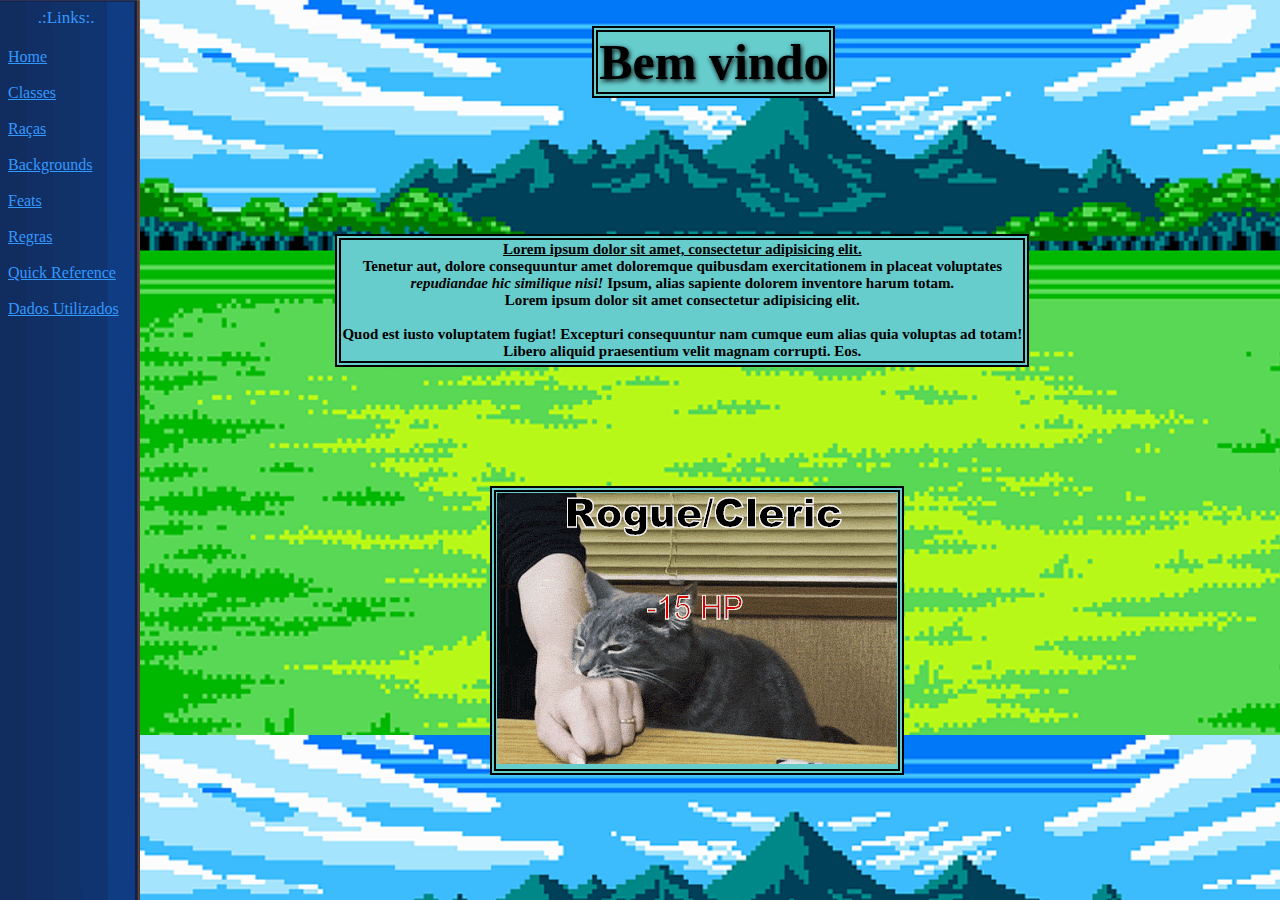
<file: index.html>
<!--
    Paleta 7 #FF6666 #FF6633 #FFFF66 #66FF66 #66CCCC #00FFFF #3399FF #9966FF #FF66FF
-->


<!DOCTYPE html>
    <html lang="en" xmlns="http://www.w3.org/1999/xhtml">
    <head>
        <meta charset="UTF-8">
        <meta name="viewport" content="width=device-width, initial-scale=1.0">
        <title>.:D&D:.</title>

    </head>

    <frameset cols="11%, 89%" border="0">
        <frame src="sidebar.html" name="Barra lateral"/>
        <frame src="main.html" name="Principal"/>

    </frameset>


    <body>

    </body>
</html>
</file>
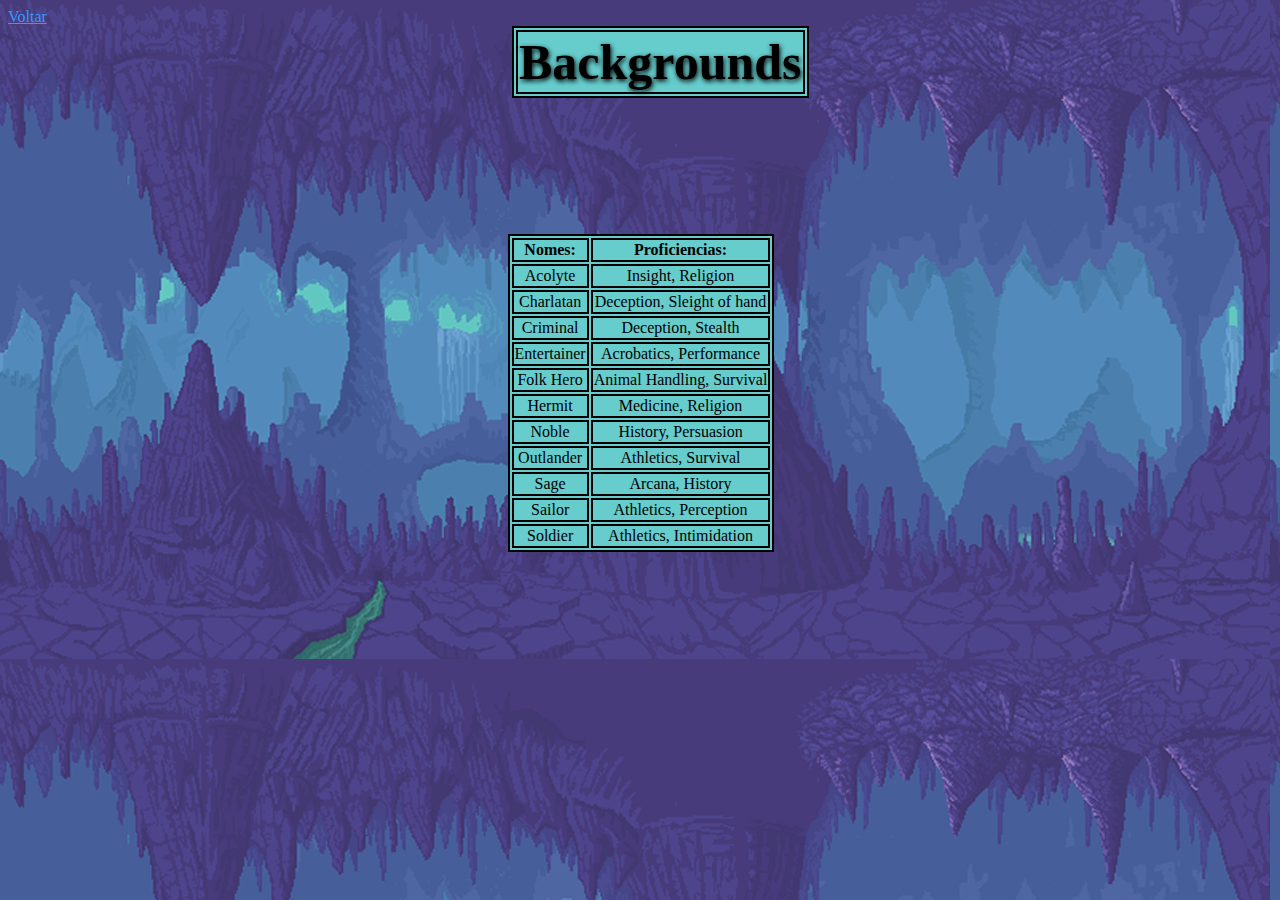
<file: backgrounds.html>
<!DOCTYPE html>
    <html lang="en" xmlns="http://www.w3.org/1999/xhtml">
    <head>

        <meta charset="UTF-8">
        <meta name="viewport" content="width=device-width, initial-scale=1.0">
        <title>.:Backgrounds:.</title>
        <link href="backgrounds.css" rel="stylesheet" type="text/css"/>
      
    </head>

    <body background="img/cave 1.png">
        <a href="main.html">Voltar</a>

        <div id="div1">
            <table>
                <th id="th1">
                   Backgrounds
                    <br>
                </th>
            </table>
        </div>

        <br>

        <div id="div2">
        <table>

            <th>Nomes:</th>
            <th>Proficiencias:</th>

            <tr>    
                <td>Acolyte</td> 
                <td>Insight, Religion</td>
            </tr>

            <tr>    
                <td>Charlatan</td> 
                <td>Deception, Sleight of hand</td>
            </tr>

            <tr>
                <td>Criminal</td>
                <td>Deception, Stealth</td>
            </tr>

            <tr>
                <td>Entertainer</td>
                <td>Acrobatics, Performance</td> 
            </tr>

            <tr>
                <td>Folk Hero</td>
                <td>Animal Handling, Survival</td>
            </tr>

            <tr>    
                <td>Hermit</td> 
                <td>Medicine, Religion</td>
            </tr>

            <tr>    
                <td>Noble</td> 
                <td>History, Persuasion</td>
            </tr>

            <tr>    
                <td>Outlander</td> 
                <td>Athletics, Survival</td>
            </tr>

            <tr>    
                <td>Sage</td> 
                <td>Arcana, History</td>
            </tr>
            
            <tr>    
                <td>Sailor</td> 
                <td>Athletics, Perception</td>
            </tr>

            <tr>    
                <td>Soldier</td> 
                <td>Athletics, Intimidation</td>
            </tr>

        </table>
        </div>
        
    </body>
</html>
</file>
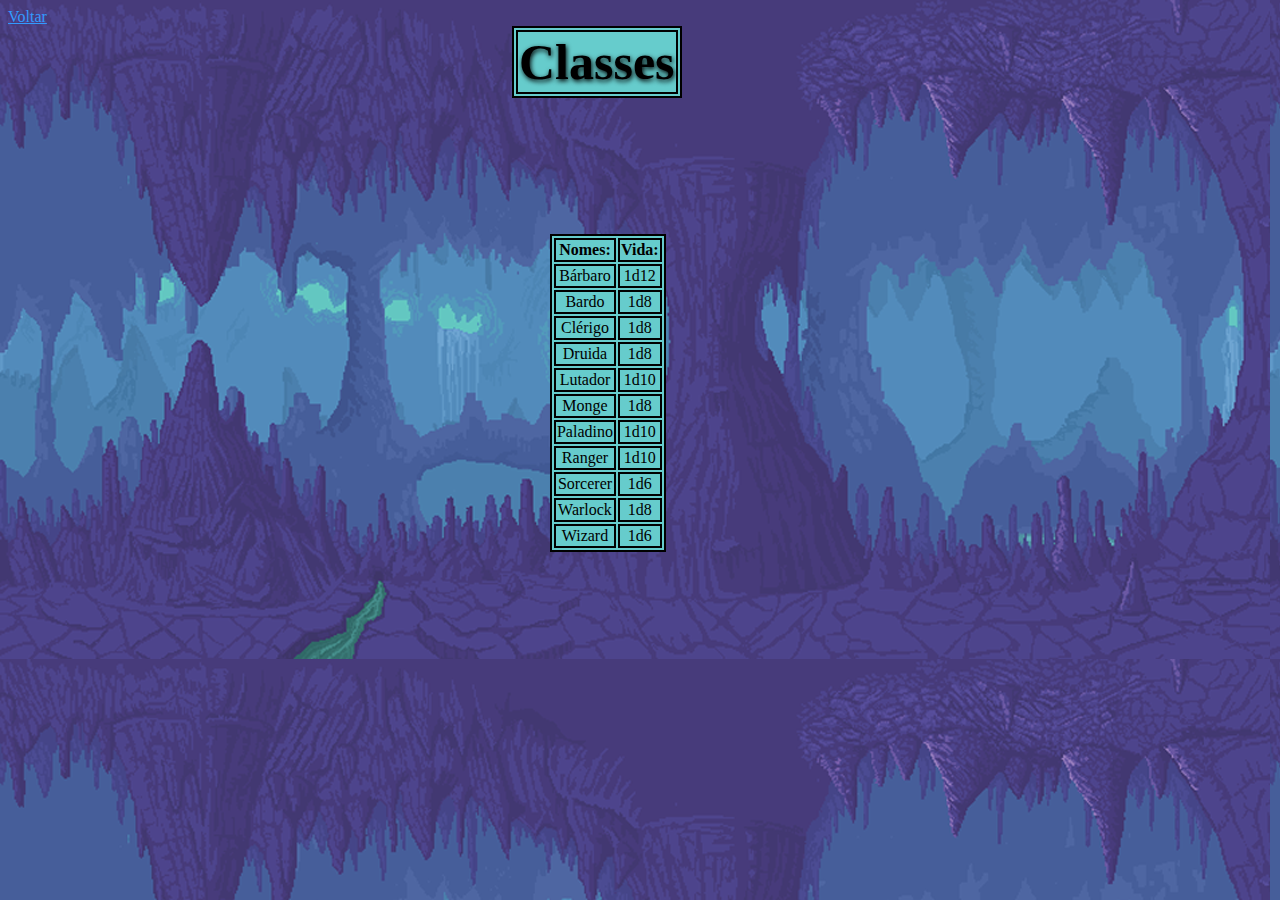
<file: classes.html>
<!DOCTYPE html>
    <html lang="en" xmlns="http://www.w3.org/1999/xhtml">
    <head>
        <meta charset="UTF-8">
        <meta name="viewport" content="width=device-width, initial-scale=1.0">
        <title>.:Classes:.</title>
        <link href="classes.css" rel="stylesheet" type="text/css"/>
    </head>

    <body background="img/cave 1.png">
        <a href="main.html">Voltar</a>

        <div id="div1">
            <table>
                <th id="th1">
                    Classes
                    <br>
                </th>
            </table>
        </div>

        <br>

        <div id="div2">
        <table>

            <th>Nomes:</th>
            <th>Vida:</th>

            <tr>    
                <td>Bárbaro</td> 
                <td>1d12</td>
            </tr>

            <tr>    
                <td>Bardo</td> 
                <td>1d8</td>
            </tr>

            <tr>
                <td>Clérigo</td>
                <td>1d8</td>
            </tr>

            <tr>
                <td>Druida</td>
                <td>1d8</td> 
            </tr>

            <tr>
                <td>Lutador</td>
                <td>1d10</td>
            </tr>

            <tr>    
                <td>Monge</td> 
                <td>1d8</td>
            </tr>

            <tr>    
                <td>Paladino</td> 
                <td>1d10</td>
            </tr>

            <tr>    
                <td>Ranger</td> 
                <td>1d10</td>
            </tr>

            <tr>    
                <td>Sorcerer</td> 
                <td>1d6</td>
            </tr>
            
            <tr>    
                <td>Warlock</td> 
                <td>1d8</td>
            </tr>

            <tr>    
                <td>Wizard</td> 
                <td>1d6</td>
            </tr>

        </table>
        </div>
        
    </body>
</html>
</file>
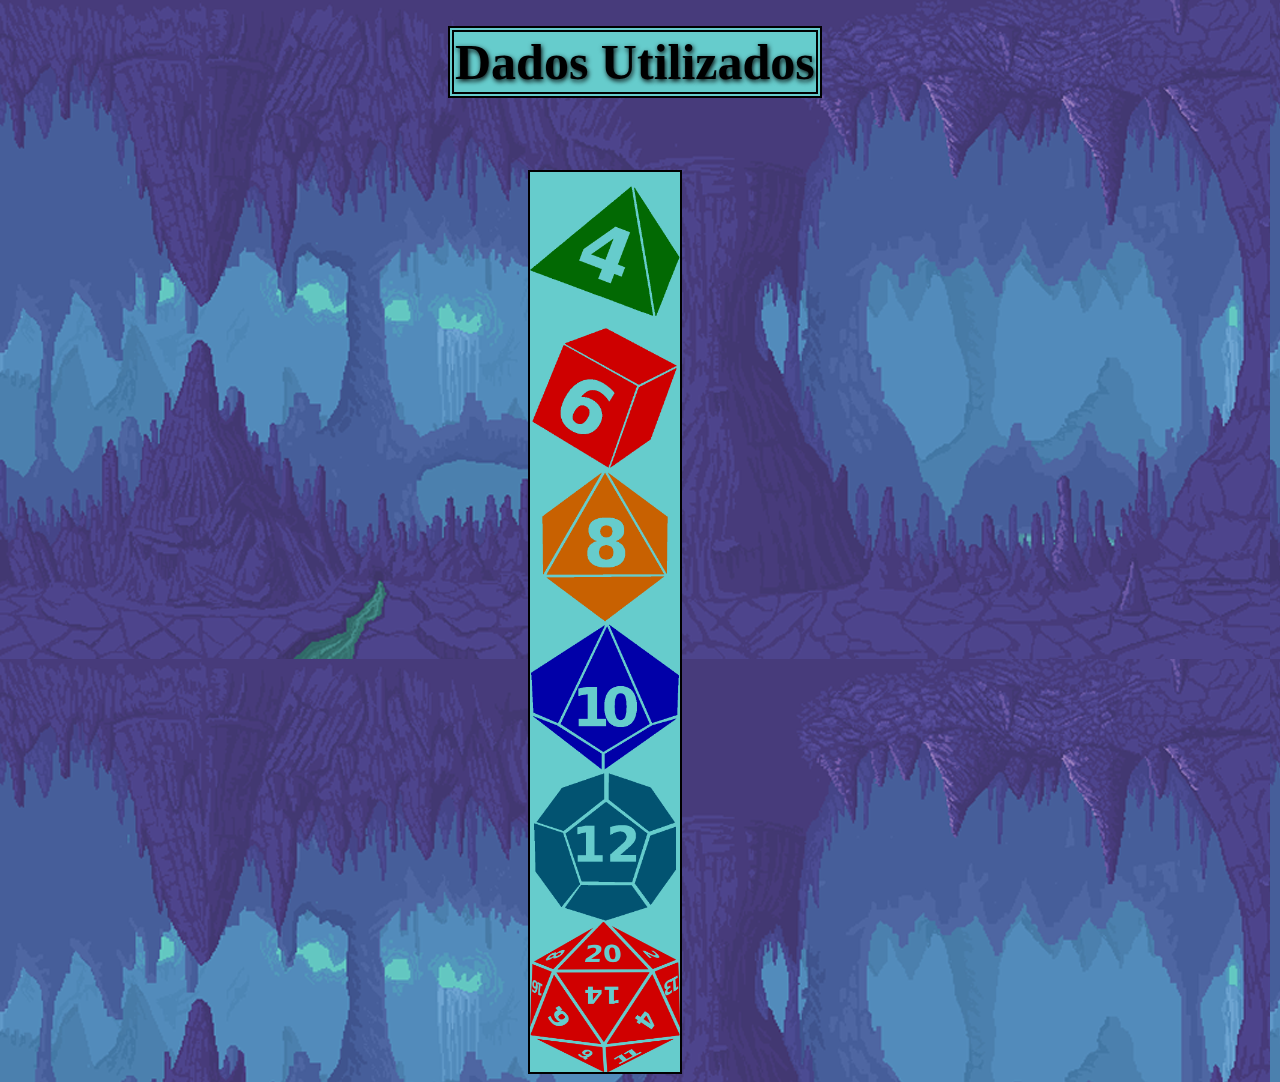
<file: dados.html>
<!DOCTYPE html>
    <html lang="en" xmlns="http://www.w3.org/1999/xhtml">
    <head>

        <meta charset="UTF-8">
        <meta name="viewport" content="width=device-width, initial-scale=1.0">
        <title>.:Dados:.</title>
        <link href="dados.css" rel="stylesheet" type="text/css"/>

    <body background="img/cave 1.png">

        <br>
        <div id="div1">
            <table>
                <th id="th1">
                    Dados Utilizados
                    <br>
                </th>
            </table>
        </div>
        <br><br><br><br><br><br><br><br>

        <div id="div2">
            <img src="img/d4.png" alt="d4">
            <img src="img/d6.png" alt="d6">
            <img src="img/d8.png" alt="d8">
            <img src="img/d10.png" alt="d10">
            <img src="img/d12.png" alt="d12">
            <img src="img/d20.png" alt="d20">
        </div>


        
        
    </body>
</html>
</file>
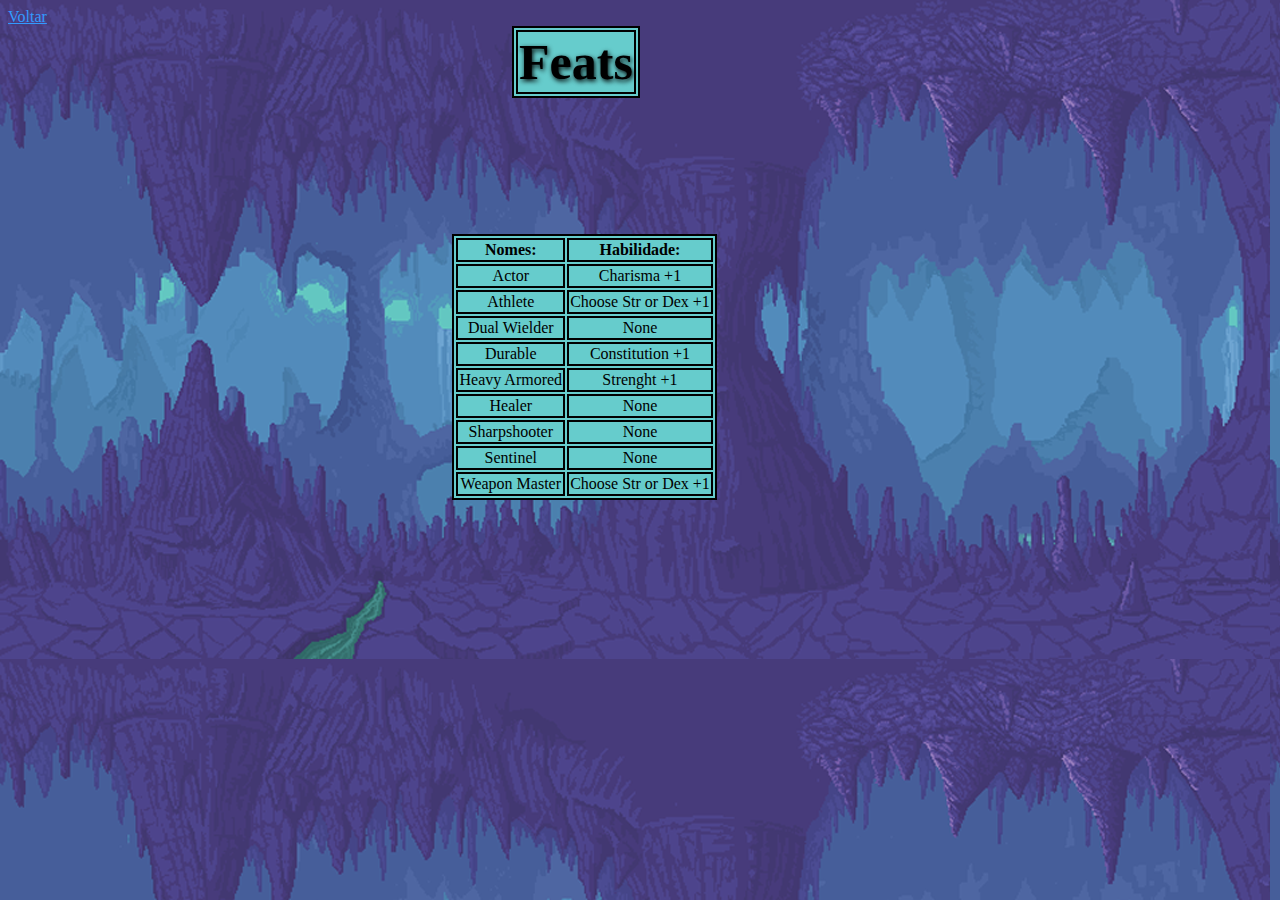
<file: feats.html>
<!DOCTYPE html>
    <html lang="en" xmlns="http://www.w3.org/1999/xhtml">
    <head>
        <meta charset="UTF-8">
        <meta name="viewport" content="width=device-width, initial-scale=1.0">
        <title>.:Feats:.</title>
        <link href="feats.css" rel="stylesheet" type="text/css"/>
    </head>

    <body background="img/cave 1.png">
        <a href="main.html">Voltar</a>

        <div id="div1">
            <table>
                <th id="th1">
                    Feats
                    <br>
                </th>
            </table>
        </div>

        <br>

        <div id="div2">
        <table>

            <th>Nomes:</th>
            <th>Habilidade:</th>

            <tr>    
                <td>Actor</td> 
                <td>Charisma +1</td>
            </tr>

            <tr>    
                <td>Athlete</td> 
                <td>Choose Str or Dex +1</td>
            </tr>

            <tr>
                <td>Dual Wielder</td>
                <td>None</td>
            </tr>

            <tr>
                <td>Durable</td>
                <td>Constitution +1</td> 
            </tr>

            <tr>
                <td>Heavy Armored</td>
                <td>Strenght +1</td>
            </tr>

            <tr>    
                <td>Healer</td> 
                <td>None</td>
            </tr>

            <tr>    
                <td>Sharpshooter</td> 
                <td>None</td>
            </tr>

            <tr>    
                <td>Sentinel</td> 
                <td>None</td>
            </tr>

            <tr>    
                <td>Weapon Master</td> 
                <td>Choose Str or Dex +1</td>
            </tr>
            
        </table>
        </div>
        
    </body>
</html>
</file>
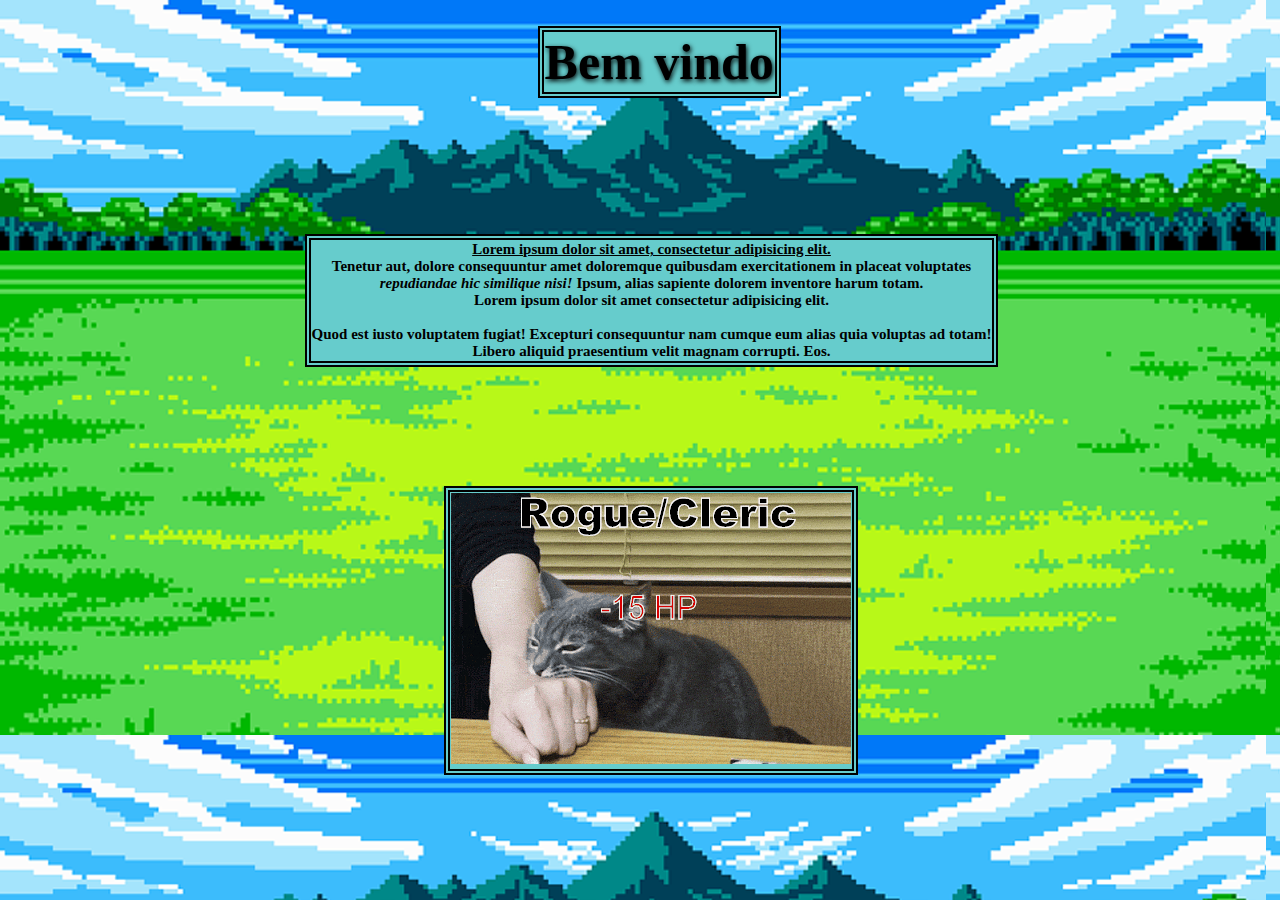
<file: main.html>
<!DOCTYPE html>
    <html lang="en" xmlns="http://www.w3.org/1999/xhtml">
    <head>
        <meta charset="UTF-8">
        <meta name="viewport" content="width=device-width, initial-scale=1.0">
        <title>Principal</title>
        <link href="main.css" rel="stylesheet" type="text/css"/>
    </head>

    <body background="img/home.png">

        <br>
        <div id="div1">
            <table border="2">
                <th id="th1">
                    <span id="span4">Bem vindo</span>
                    <br>
                </th>
            </table>
        </div>

        <br>

        <div id="div2">
            <table>
                <th id="th2">
                    <span id="span1">Lorem ipsum dolor sit amet, consectetur adipisicing elit.</span><br>
                        Tenetur aut, dolore consequuntur amet doloremque quibusdam exercitationem in placeat voluptates<br> 
                        <span id="span2">repudiandae hic similique nisi!</span> Ipsum, alias sapiente dolorem inventore harum totam.<br>
                        Lorem ipsum dolor sit amet consectetur adipisicing elit.<br><br>
                         Quod est iusto voluptatem fugiat! Excepturi consequuntur nam cumque eum alias quia voluptas ad totam!<br>
                        Libero aliquid praesentium velit magnam corrupti. Eos.
                    <br>
                </th>
            </table>

            <br>

        </div>

        <div id="div3">
            <table>
                <th>             
                    <img src="img/cat.gif">
                </th>
            </table>

        </div>
        
    </body>
</html>
</file>
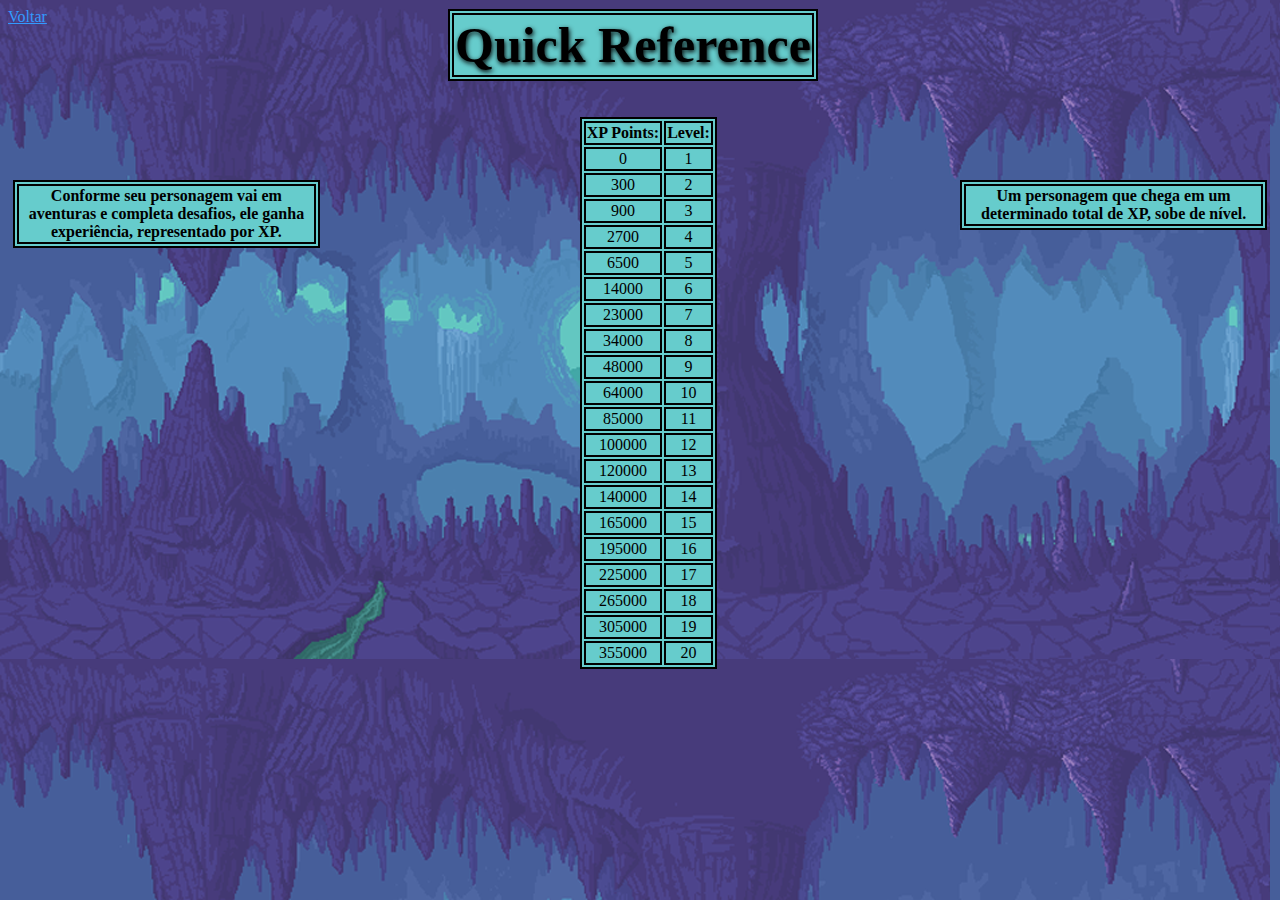
<file: quickref.html>
<!DOCTYPE html>
    <html lang="en" xmlns="http://www.w3.org/1999/xhtml">
    <head>
        <meta charset="UTF-8">
        <meta name="viewport" content="width=device-width, initial-scale=1.0">
        <title>.:Quick Reference:.</title>
        <link href="quickref.css" rel="stylesheet" type="text/css"/>
    </head>

    <body background="img/cave 1.png">
        <a href="main.html">Voltar</a>

        <div id="div1">
            <table>
                <th id="th1">
                    Quick Reference
                    <br>
                </th>
            </table>
        </div>

        <br>

        <div id="div2">
        <table>

            <th>XP Points:</th>
            <th>Level:</th>

            <tr>    
                <td>0</td> 
                <td>1</td>
            </tr>

            <tr>    
                <td>300</td> 
                <td>2</td>
            </tr>

            <tr>
                <td>900</td>
                <td>3</td>
            </tr>

            <tr>
                <td>2700</td>
                <td>4</td> 
            </tr>

            <tr>
                <td>6500</td>
                <td>5</td>
            </tr>

            <tr>    
                <td>14000</td> 
                <td>6</td>
            </tr>

            <tr>    
                <td>23000</td> 
                <td>7</td>
            </tr>

            <tr>    
                <td>34000</td> 
                <td>8</td>
            </tr>

            <tr>    
                <td>48000</td> 
                <td>9</td>
            </tr>

            <tr>    
                <td>64000</td> 
                <td>10</td>
            </tr>
            
            <tr>    
                <td>85000</td> 
                <td>11</td>
            </tr>

            <tr>    
                <td>100000</td> 
                <td>12</td>
            </tr>

            <tr>    
                <td>120000</td> 
                <td>13</td>
            </tr>

            <tr>    
                <td>140000</td> 
                <td>14</td>
            </tr>

            <tr>    
                <td>165000</td> 
                <td>15</td>
            </tr>

            <tr>    
                <td>195000</td> 
                <td>16</td>
            </tr>

            <tr>    
                <td>225000</td> 
                <td>17</td>
            </tr>

            <tr>    
                <td>265000</td> 
                <td>18</td>
            </tr>

            <tr>    
                <td>305000</td> 
                <td>19</td>
            </tr>

            <tr>    
                <td>355000</td> 
                <td>20</td>
            </tr>

        </table>
        </div>

        

        <div id="div3">
            <table>
                <th class="th2">
                Conforme seu personagem vai em aventuras e completa desafios, ele ganha experiência, representado por XP.
                </th>
            </table>
        </div>

        <div id="div4">
            <table>
                <th class="th2">
                Um personagem que chega em um determinado total de XP, sobe de nível.
                </th>
            </table>
        </div>
        
    </body>
</html>
</file>
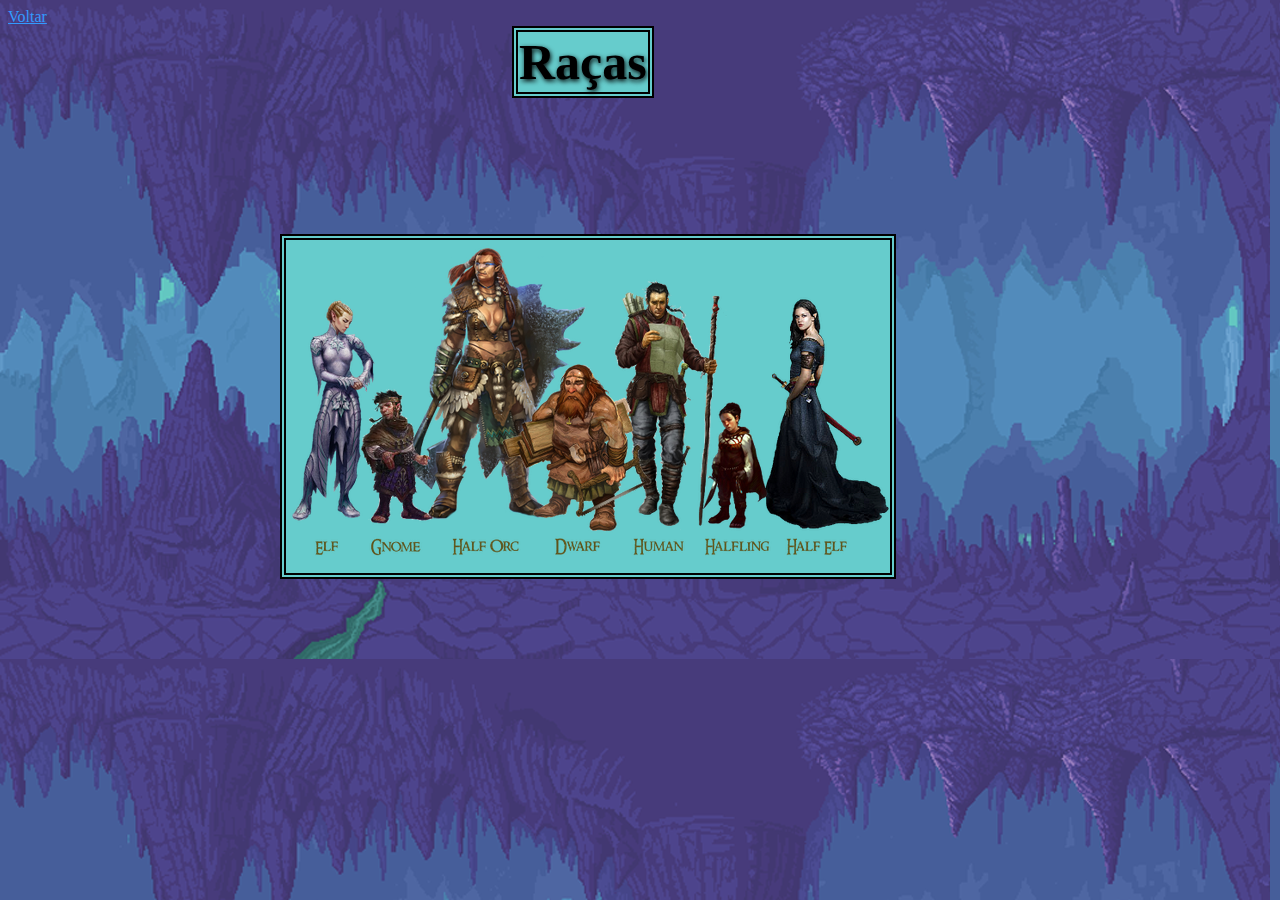
<file: races.html>
<!DOCTYPE html>
    <html lang="en" xmlns="http://www.w3.org/1999/xhtml">
    <head>
        <meta charset="UTF-8">
        <meta name="viewport" content="width=device-width, initial-scale=1.0">
        <title>.:Raças:.</title>
        <link href="races.css" rel="stylesheet" type="text/css"/>

    </head>

    <body background="img/cave 1.png">
        <a href="main.html">Voltar</a>

        <div id="div1">
            <table>
                <th id="th1">
                    Raças
                    <br>
                </th>
            </table>
        </p>

        <div id="div2">
            <table>
            <th><img src="img/races.png"></th>
            </table>
        </div>

        
        
    </body>
</html>
</file>
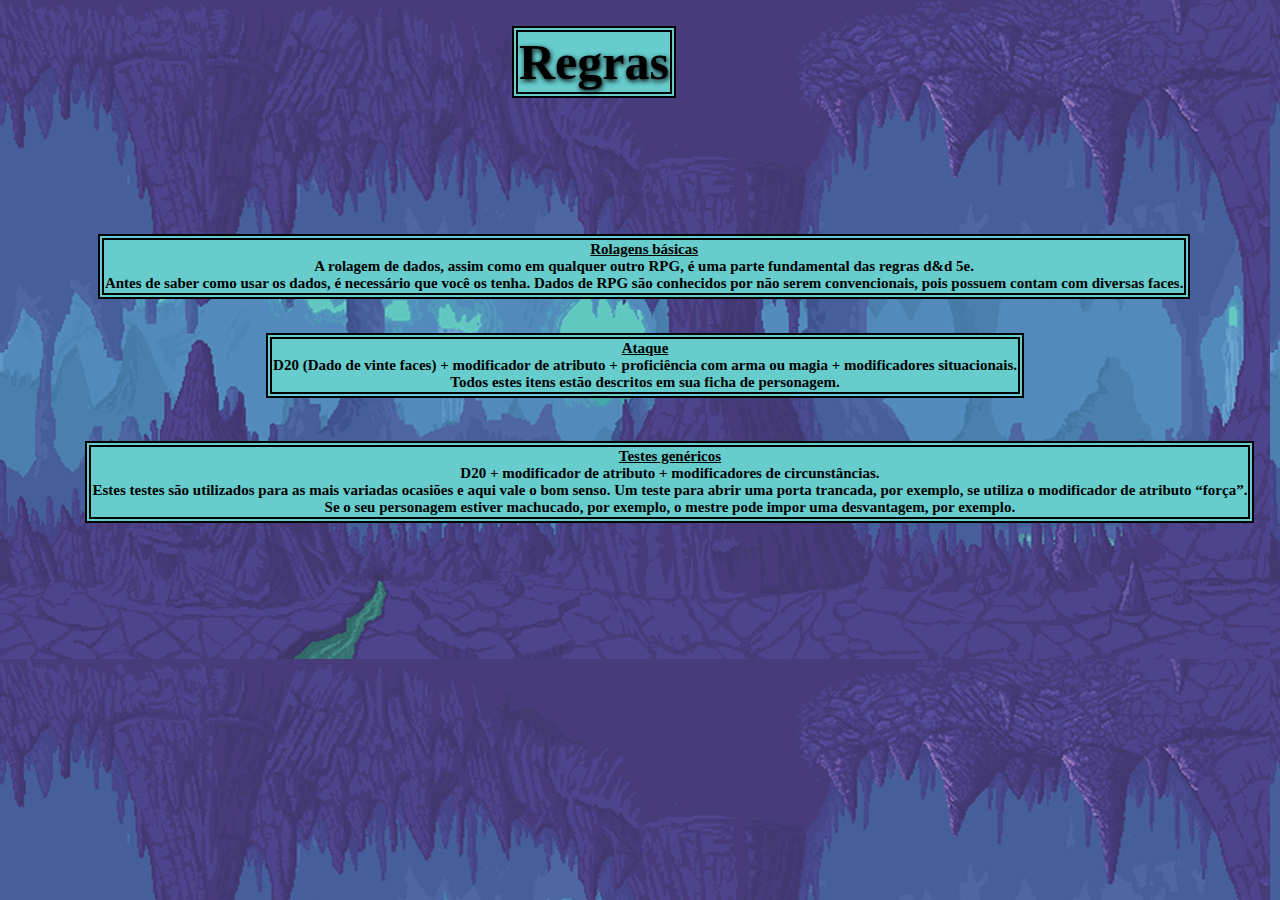
<file: regras.html>
<!DOCTYPE html>
    <html lang="en" xmlns="http://www.w3.org/1999/xhtml">
    <head>

        <meta charset="UTF-8">
        <meta name="viewport" content="width=device-width, initial-scale=1.0">
        <title>.:Regras:.</title>
        <link href="regras.css" rel="stylesheet" type="text/css"/>

    <body background="img/cave 1.png">

        <br>
        <div id="div1">
            <table>
                <th id="th1">
                    Regras
                    <br>
                </th>
            </table>
        </div>

        <br>

        <div id="div2">
            <table>
                <th class="th1">
                   <span>Rolagens básicas</span><br>
                        A rolagem de dados, assim como em qualquer outro RPG, é uma parte fundamental das regras d&d 5e.<br>
                        Antes de saber como usar os dados, é necessário que você os tenha. Dados de RPG são conhecidos por não serem convencionais, pois possuem contam com diversas faces.
                        <br>
                </th>
            </table>
        </div>

            <br>

        <div id="div3">
            <table>
                <th class="th1">
                    <span>Ataque</span><br>
                    D20 (Dado de vinte faces) + modificador de atributo + proficiência com arma ou magia + modificadores situacionais.<br>
                    Todos estes itens estão descritos em sua ficha de personagem.
                    <br>
                </th>
            </table>
        </div>           
                
        <br>

        <div id="div4">
            <table>
                <th class="th1">
                   <span>Testes genéricos</span><br>
                    D20 + modificador de atributo + modificadores  de circunstâncias.<br>
                    Estes testes são utilizados para as mais variadas ocasiões e aqui vale o bom senso. Um teste para abrir uma porta trancada, por exemplo, se utiliza o modificador de atributo “força”.<br>
                    Se o seu personagem estiver machucado, por exemplo, o mestre pode impor uma desvantagem, por exemplo.
                    <br>
                </th>
            </table>      
        </div>
        
    </body>
</html>
</file>
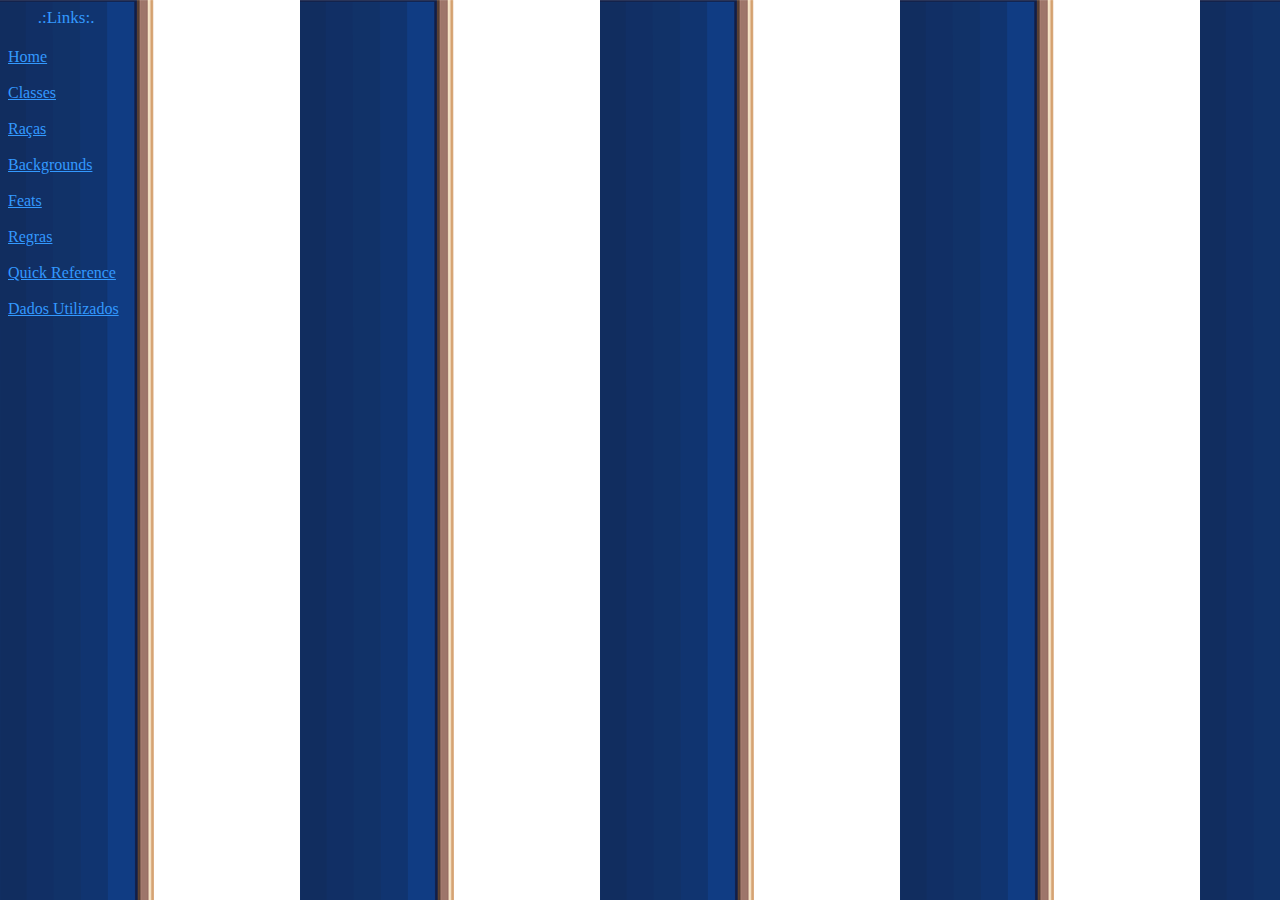
<file: sidebar.html>
<!DOCTYPE html>
    <html lang="en" xmlns="http://www.w3.org/1999/xhtml">
    <head>
        <meta charset="UTF-8">
        <meta name="viewport" content="width=device-width, initial-scale=1.0">
        <title>.:Barra Lateral:.</title>
        <link href="sidebar.css" rel="stylesheet" type="text/css"/>
    </head>

    <body background="img/sidebar img.png">
        <div id="div1">
        <span>       .:Links:.</span>
        <br>
        <br>
        </div>

        <a href="main.html" target="Principal">Home</a>
        <br>
        <br>
        <a href="classes.html" target="Principal">Classes</a>
        <br>
        <br>
        <a href="races.html" target="Principal">Raças</a>
        <br>
        <br>
        <a href="backgrounds.html" target="Principal">Backgrounds</a>
        <br>
        <br>
        <a href="feats.html" target="Principal">Feats</a>
        <br>
        <br>
        <a href="regras.html" target="Principal">Regras</a>
        <br>
        <br>
        <a href="quickref.html" target="Principal">Quick Reference</a>
        <br>
        <br>
        <a href="dados.html" target="Principal">Dados Utilizados</a>



    </body>
</html>
</file>
<file: backgrounds.css>
#div1{
    text-align: center;
    position: absolute;
    text-shadow:1px 2px 5px black;
    right: 22%;
    left: 40%;
}

#div2{
    text-align: center;
    position: absolute;
    top: 26%;
    right: 39.5%;
}

table, th, td{
    background-color:rgb(102, 204, 204);
    border: 2px black solid;
}

#th1{
    font-size: 50px;
    color: black;
    font-weight: bold;
}

a:link{
    color: #3399FF;
}

a:visited{
    color: #3399FF;
}
</file>
<file: classes.css>
#div1{
    text-align: center;
    position: absolute;
    text-shadow:1px 2px 5px black;
    right: 22%;
    left: 40%;
}

#div2{
    text-align: center;
    position: absolute;
    top: 26%;
    right: 48%;
}

table, th, td{
    background-color:rgb(102, 204, 204);
    border: 2px black solid;
}

#th1{
    font-size: 50px;
    color: black;
    font-weight: bold;
}

a:link{
    color: #3399FF;
}

a:visited{
    color: #3399FF;
}
</file>
<file: dados.css>
#div1{
    text-align: center;
    position: absolute;
    right: 12%;
    left: 35%;
    text-shadow:1px 2px 5px black;
}

#div2{
    border: 2px black solid;
    background-color: rgb(102, 204, 204);
    height: 900px;
    width: 150px;
    margin-left: 520px;
}

table, th, td{
    background-color:rgb(102, 204, 204);
    border: 2px black solid;
}

img{
    display: block;
    height: 150px;
    width: 150px;
    right: 12%;
    left: 35%;
}

#th1{
    font-size: 50px;
    color: black;
    font-weight: bold;
}



a:link{
    color: #3399FF;
}

a:visited{
    color: #3399FF;
}
</file>
<file: feats.css>
#div1{
    text-align: center;
    text-shadow:1px 2px 5px black;
    position: absolute;
    right: 22%;
    left: 40%;
}

#div2{
    text-align: center;
    position: absolute;
    top: 26%;
    right: 44%;
}

table, th, td{
    background-color:rgb(102, 204, 204);
    border: 2px black solid;
}

#th1{
    font-size: 50px;
    color: black;
    font-weight: bold;
}

a:link{
    color: #3399FF;
}

a:visited{
    color: #3399FF;
}
</file>
<file: main.css>
#div1{
    text-align: center;
    position: absolute;
    right: 39%;
    text-shadow:1px 2px 5px black;
}

#div2{
    text-align: center;
    position: absolute;
    top: 26%;
    right: 22%;
}

#div3{
    text-align: center;
    position: absolute;
    top: 54%;
    right: 33%;
}

table, th, td{
    background-color:rgb(102, 204, 204);
    border: 2px black solid;
}


#th1{
    font-size: 50px;
    color: black;
}

#th2{
    font-size: 15px;
    color: black;
}

#span1{
    text-decoration: underline;
}

#span4{
    font-weight: bold;
}

#span2{
    font-style: italic;
}
</file>
<file: quickref.css>
#div1{
    text-align: center;
    text-shadow:1px 2px 5px black;
    position: absolute;
    top: 1%;
    right: 25%;
    left: 35%;
    }

#div2{
    text-align: center;
    position: absolute;
    top: 13%;
    right: 44%;
}

#div3{
    text-align: center;
    position: absolute;
    top: 20%;
    left: 1%;
    right: 75%;
}

#div4{
    text-align: center;
    position: absolute;
    top: 20%;
    left: 75%;
    right: 1%;
}

table, th, td{
    background-color:rgb(102, 204, 204);
    border: 2px black solid;
}

#th1{
    font-size: 50px;
    color: black;
    font-weight: bold;
}

#th{
    font-size: 13px;
    color: black;
}

a:link{
    color: #3399FF;
}

a:visited{
    color: #3399FF;
}
</file>
<file: races.css>
#div1{
    text-align: center;
    position: absolute;
    right: 22%;
    text-shadow:1px 2px 5px black;
    left: 40%;
}

#div2{
    text-align: center;
    position: fixed;
    top: 26%;
    right: 30%;
}

table, th, td{
    background-color:rgb(102, 204, 204);
    border: 2px black solid;
}

#th1{
    font-size: 50px;
    color: black;
    font-weight: bold;
}

a:link{
    color: #3399FF;
}

a:visited{
    color: #3399FF;
}
</file>
<file: regras.css>
#div1{
    text-align: center;
    position: absolute;
    right: 22%;
    left: 40%;
    text-shadow:1px 2px 5px black;
}

#div2{
    text-align: center;
    position: absolute;
    top: 26%;
    right: 7%;
}

#div3{
    text-align: center;
    position: absolute;
    top: 37%;
    right: 20%;
}

#div4{
    text-align: center;
    position: absolute;
    top: 49%;
    right: 2%;
}

table, th, td{
    background-color:rgb(102, 204, 204);
    border: 2px black solid;
}


#th1{
    font-size: 50px;
    color: black;
    font-weight: bold;
}

.th1{
    font-size: 15px;
    color: black;
}

span{
    text-decoration: underline;
}

a:link{
    color: #3399FF;
}

a:visited{
    color: #3399FF;
}
</file>
<file: sidebar.css>
a:link{
    color: #3399FF;
}

a:visited{
    color: #3399FF;
}

#div1{
    font-size: 17px;
    color: #3399FF;
}
</file>
